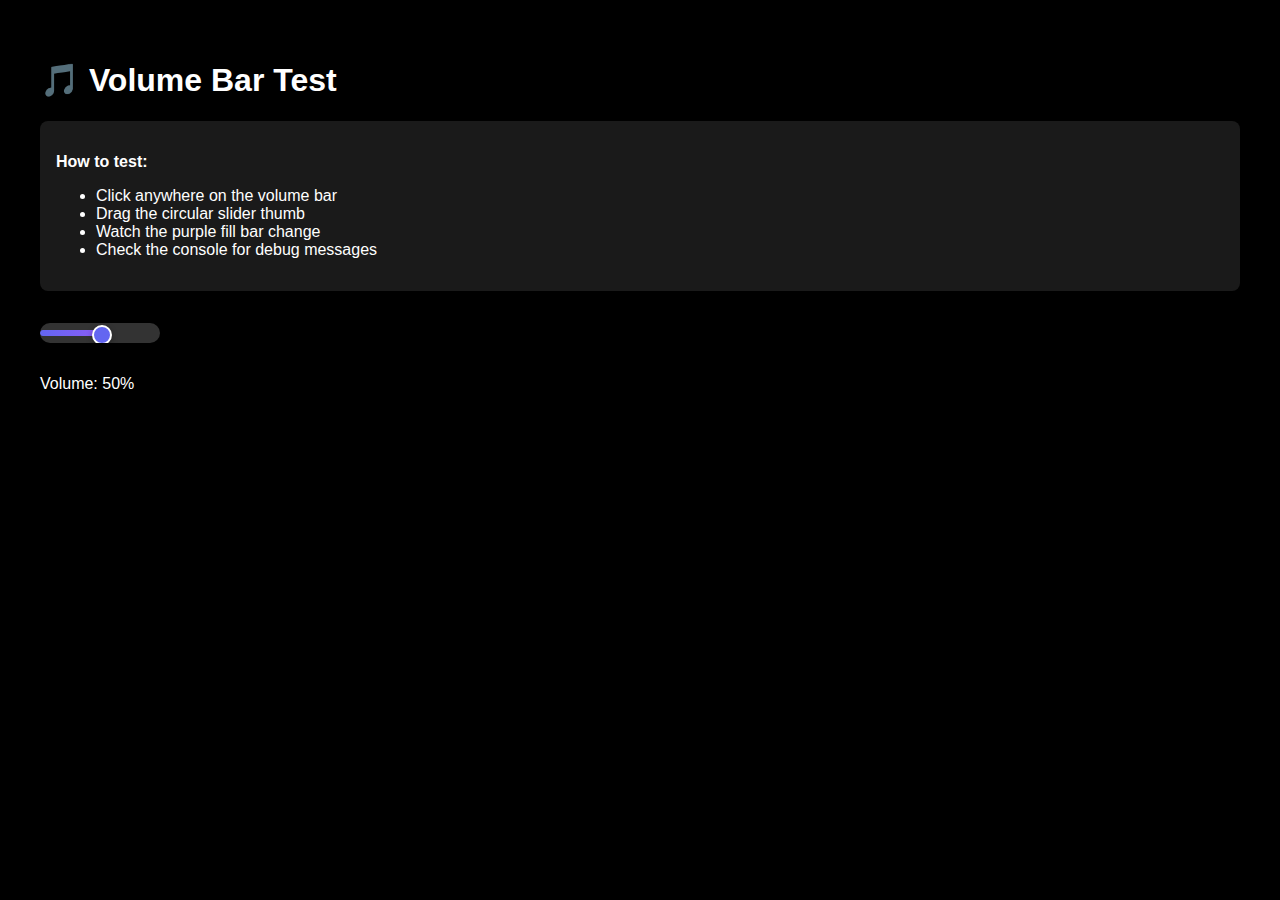
<file: test-volume.html>
<!DOCTYPE html>
<html lang="en">
<head>
    <meta charset="UTF-8">
    <meta name="viewport" content="width=device-width, initial-scale=1.0">
    <title>Volume Bar Test</title>
    <style>
        body {
            background: #000;
            color: white;
            font-family: Arial, sans-serif;
            padding: 2rem;
        }
        
        .volume-slider {
            position: relative;
            width: 120px;
            height: 20px;
            background: rgba(255, 255, 255, 0.2);
            border-radius: 10px;
            overflow: hidden;
            cursor: pointer;
            margin: 2rem 0;
        }

        .volume-slider input[type="range"] {
            position: absolute;
            top: 0;
            left: 0;
            width: 100%;
            height: 100%;
            background: transparent;
            border: none;
            outline: none;
            cursor: pointer;
            -webkit-appearance: none;
            appearance: none;
            z-index: 2;
        }

        .volume-slider input[type="range"]::-webkit-slider-thumb {
            -webkit-appearance: none;
            appearance: none;
            width: 20px;
            height: 20px;
            background: #6366f1;
            border-radius: 50%;
            cursor: pointer;
            box-shadow: 0 2px 6px rgba(0, 0, 0, 0.3);
            border: 2px solid white;
        }

        .volume-slider input[type="range"]::-moz-range-thumb {
            width: 20px;
            height: 20px;
            background: #6366f1;
            border-radius: 50%;
            cursor: pointer;
            border: 2px solid white;
            box-shadow: 0 2px 6px rgba(0, 0, 0, 0.3);
        }

        .volume-fill {
            position: absolute;
            top: 50%;
            left: 0;
            height: 6px;
            background: linear-gradient(90deg, #6366f1, #8b5cf6);
            border-radius: 3px;
            width: 50%;
            transition: width 0.1s ease;
            transform: translateY(-50%);
            z-index: 1;
            pointer-events: none;
        }
        
        .info {
            background: rgba(255, 255, 255, 0.1);
            padding: 1rem;
            border-radius: 0.5rem;
            margin: 1rem 0;
        }
    </style>
</head>
<body>
    <h1>🎵 Volume Bar Test</h1>
    
    <div class="info">
        <p><strong>How to test:</strong></p>
        <ul>
            <li>Click anywhere on the volume bar</li>
            <li>Drag the circular slider thumb</li>
            <li>Watch the purple fill bar change</li>
            <li>Check the console for debug messages</li>
        </ul>
    </div>
    
    <div class="volume-slider">
        <input type="range" id="volume-slider" min="0" max="100" value="50">
        <div class="volume-fill" id="volume-fill"></div>
    </div>
    
    <div id="volume-display">Volume: 50%</div>
    
    <script>
        const volumeSlider = document.getElementById('volume-slider');
        const volumeFill = document.getElementById('volume-fill');
        const volumeDisplay = document.getElementById('volume-display');
        
        function updateVolumeDisplay(volume) {
            volumeFill.style.width = `${volume}%`;
            volumeDisplay.textContent = `Volume: ${volume}%`;
            console.log('Volume changed to:', volume);
        }
        
        volumeSlider.addEventListener('input', (e) => {
            const volume = parseInt(e.target.value);
            updateVolumeDisplay(volume);
        });
        
        volumeSlider.addEventListener('change', (e) => {
            const volume = parseInt(e.target.value);
            updateVolumeDisplay(volume);
        });
        
        // Initialize
        updateVolumeDisplay(50);
        
        console.log('Volume bar test loaded. Try moving the slider!');
    </script>
</body>
</html>
</file>
